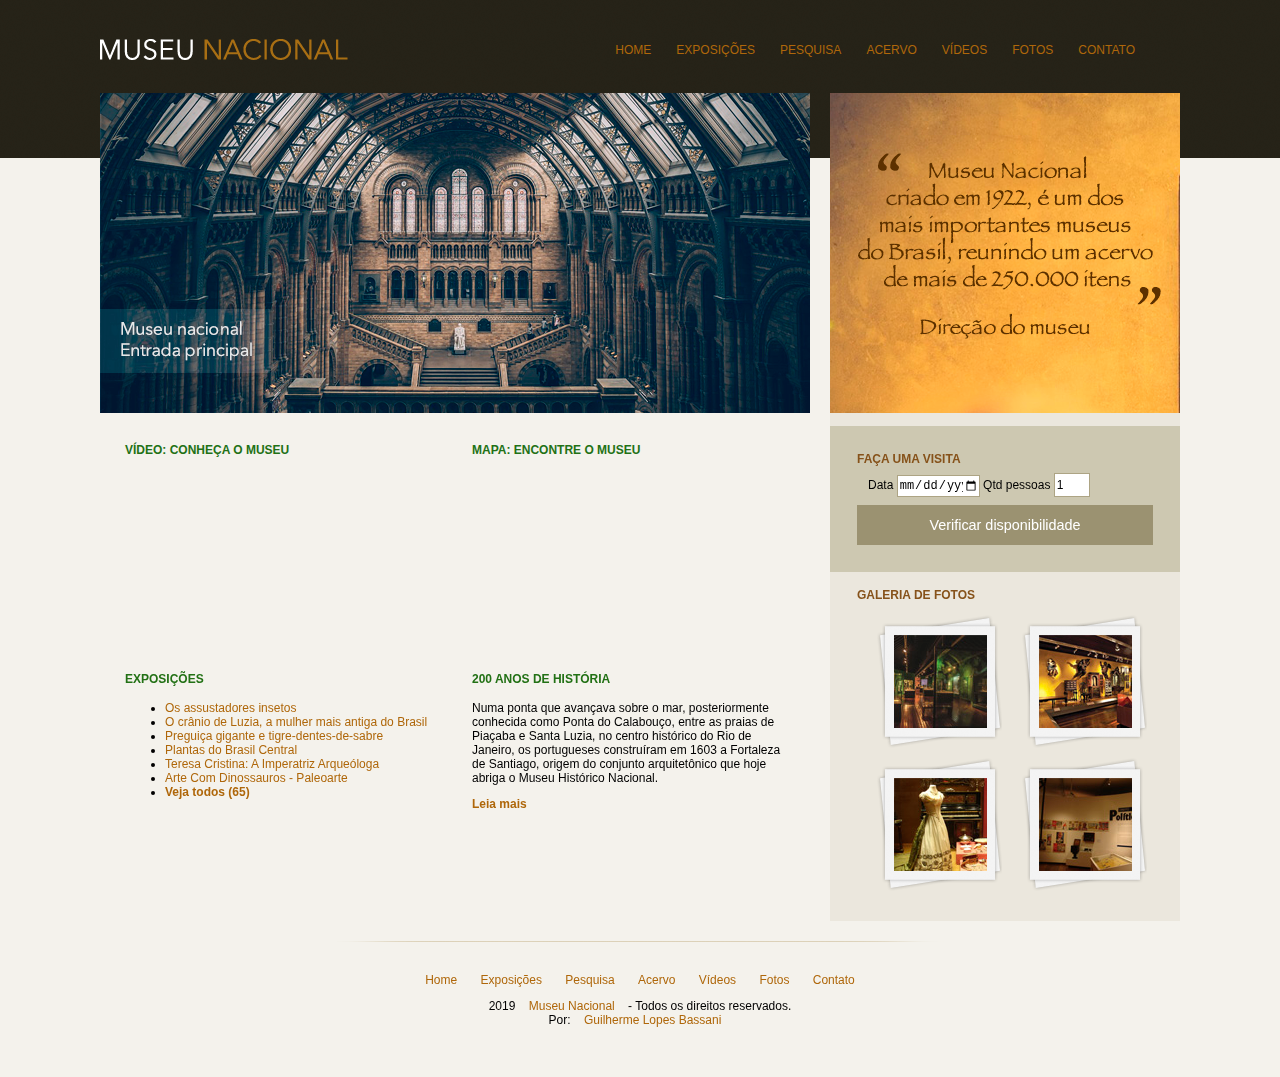
<file: terceiro_periodo/projeto_museum/index.html>
<!DOCTYPE html>
<html lang="pt-br">

<head>
    <meta charset="UTF-8">
    <meta name="viewport" content="width=device-width, initial-scale=1.0">
    <link rel="shortcut icon" href="favicon.ico" type="image/x-icon">
    <link rel="stylesheet" href="museu.css">
    <title>Museu Nacional</title>
</head>

<body>
    <div id="container">

        <header>
            <div id="area-logo">
                <h1><a href="#">Museu Nacional</a></h1>
            </div>

            <nav>
                <ul>
                    <li><a href="#">Home</a></li>
                    <li><a href="#">Exposições</a></li>
                    <li><a href="#">Pesquisa</a></li>
                    <li><a href="#">Acervo</a></li>
                    <li><a href="#">Vídeos</a></li>
                    <li><a href="#">Fotos</a></li>
                    <li><a href="#">Contato</a></li>
                </ul>
            </nav>
        </header>

        <div id="area-principal">

            <div id="conteudo">

                <section id="capa">
                    <img src="imgs/museu.png" alt="Capa do Museu">
                </section>

                <section id="postagens">

                    <article id="video">
                        <h3>Vídeo: conheça o museu</h3>
                        <iframe width="310" height="170" src="https://www.youtube.com/embed/RGUYb-hivrc?si=FEBQvhVo0kZ64chl" title="YouTube video player" frameborder="0" allow="accelerometer; autoplay; clipboard-write; encrypted-media; gyroscope; picture-in-picture; web-share" allowfullscreen></iframe>
                    </article>

                    <article id="mapa">
                        <h3>Mapa: Encontre o museu</h3>
                        <iframe src="https://www.google.com/maps/embed?pb=!1m18!1m12!1m3!1d3675.206311821341!2d-43.2291038249119!3d-22.905759979255812!2m3!1f0!2f0!3f0!3m2!1i1024!2i768!4f13.1!3m3!1m2!1s0x997e58a085b7af%3A0x4d11e9a933d38ce3!2sMuseu%20Nacional%20-%20UFRJ!5e0!3m2!1spt-BR!2sbr!4v1710331488760!5m2!1spt-BR!2sbr" width="310" height="170" style="border:0;" allowfullscreen="" loading="lazy" referrerpolicy="no-referrer-when-downgrade"></iframe>
                    </article>

                    <article id="exposicoes">
                        <h3>Exposições</h3>
                        <ul>
                            <li><a href="#">Os assustadores insetos</a></li>
                            <li><a href="#">O crânio de Luzia, a mulher mais antiga do Brasil</a></li>
                            <li><a href="#">Preguiça gigante e tigre-dentes-de-sabre</a></li>
                            <li><a href="#">Plantas do Brasil Central</a></li>
                            <li><a href="#">Teresa Cristina: A Imperatriz Arqueóloga</a></li>
                            <li><a href="#">Arte Com Dinossauros - Paleoarte</a></li>
                            <li><a href="#"><strong>Veja todos (65)</strong></a></li>
                        </ul>
                    </article>

                    <article id="historia">
                        <h3>200 anos de história</h3>
                        <p>Numa ponta que avançava sobre o mar, posteriormente conhecida como Ponta do Calabouço, entre as praias de Piaçaba e Santa Luzia, no centro histórico do Rio de Janeiro, os portugueses construíram em 1603 a Fortaleza de Santiago, origem do conjunto arquitetônico que hoje abriga o Museu Histórico Nacional.</p>
                        <a href="#"><strong>Leia mais</strong></a>
                    </article>

                </section>

            </div>

            <aside>
                <section id="depoimento">
                    <img src="imgs/depoimento.png" alt="Depoimento">
                </section>

                <section id="visita">
                    <h4>Faça uma visita</h4>
                    <form>
                        <fieldset>
                            <legend>Selecione uma data</legend>
                            <label for="data">Data</label>
                            <input class="campo" type="date" name="data" id="data">
                            <label for="qtd">Qtd pessoas</label>
                            <input class="campo" style="width: 30px;" type="text" name="qtd" id="qtd" value="1">
                        </fieldset>
                        <input class="botao" type="submit" value="Verificar disponibilidade">
                    </form>
                </section>

                <section id="galeria">
                    <h4>Galeria de fotos</h4>
                    <a href="#"><img src="imgs/imagem1.jpg" height="93" width="93" alt="Descrição da Imagem"></a>
                    <a href="#"><img src="imgs/imagem2.jpg" height="93" width="93" alt="Descrição da Imagem"></a>
                    <a href="#"><img src="imgs/imagem3.jpg" height="93" width="93" alt="Descrição da Imagem"></a>
                    <a href="#"><img src="imgs/imagem4.jpg" height="93" width="93" alt="Descrição da Imagem"></a>
                </section>

            </aside>

            <footer>
                <p>
                    <a href="#">Home</a>
                    <a href="#">Exposições</a>
                    <a href="#">Pesquisa</a>
                    <a href="#">Acervo</a>
                    <a href="#">Vídeos</a>
                    <a href="#">Fotos</a>
                    <a href="#">Contato</a>
                </p>
                <p>
                    2019 <a href="#">Museu Nacional</a> - Todos os direitos reservados.
                    <br>
                    Por: <a href="https://github.com/GuilhermeLBS">Guilherme Lopes Bassani</a>
                </p>
            </footer>

        </div>

    </div>
</body>

</html>
</file>
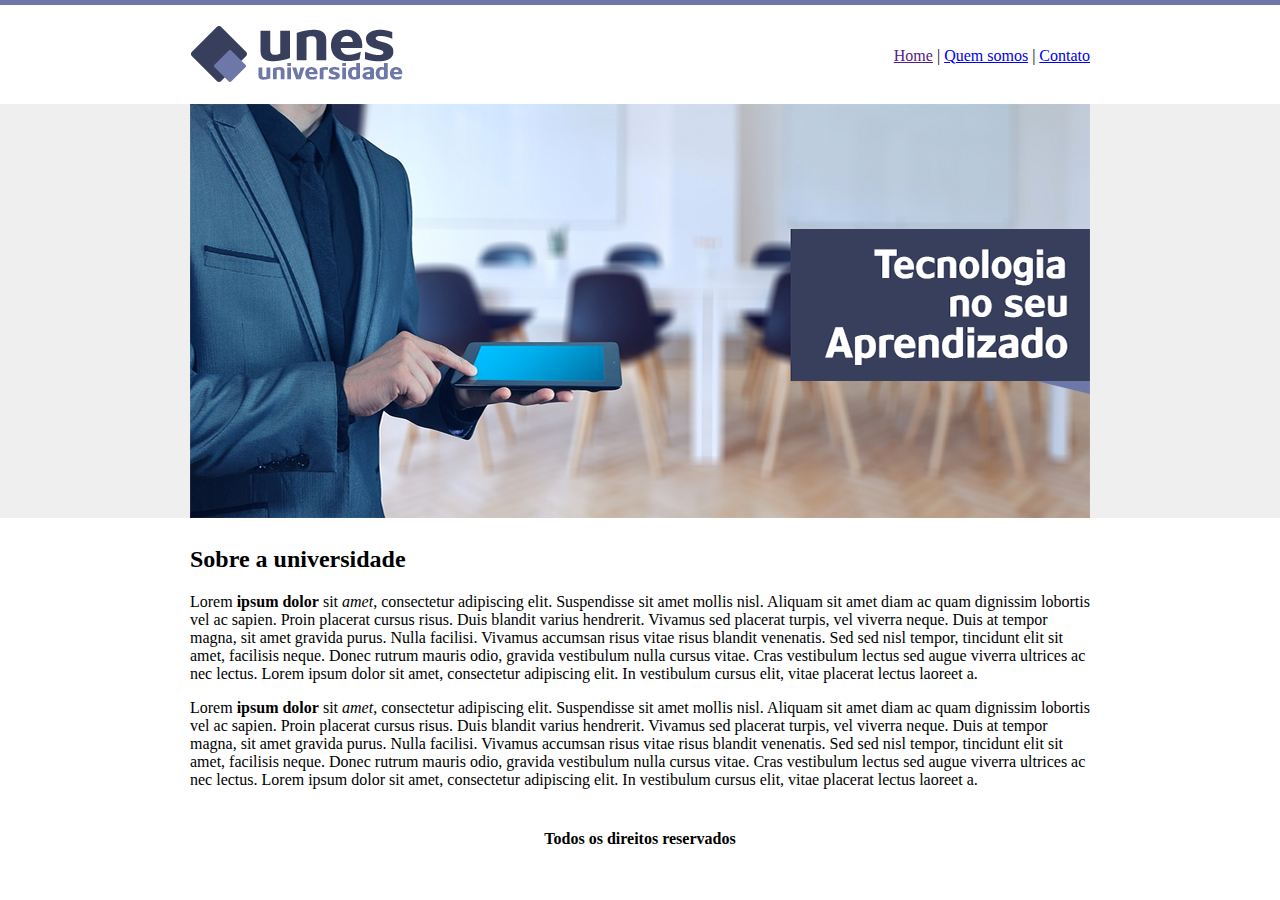
<file: terceiro_periodo/WebMobileI_Aula04_Projeto1(HTML)UNES/index.html>
<!-- 
Uma pequeno ALERTA para você que está baixando o projeto e não assistiu o vídeo, esse site foi estruturado utilizando table, mas não é a recomendação para desenvolvimento de sites profissionais, só utilizei nesse projeto para testar os conhecimentos já adquiridos até o momento no curso, mais adiante iremos criar sites mais profissionais utilizando html e css.
-->
<!DOCTYPE html>
<html>
	<head>
		<title>UNES - Página principal</title>
		<meta charset="utf-8">
	</head>

	<body background="imagens/fundo.png">

		<table border="0" width="900" align="center">
			
			<tr>
				<td height="89"><img src="imagens/logo.png"> </td>
				<td align="right">
					<a href="">Home</a> |
					<a href="quem-somos.html">Quem somos</a> |
					<a href="contato.html">Contato</a> 
				</td>
			</tr>

			<tr>
				<td colspan="2">
					<img src="imagens/capa.png">
				</td>
			</tr>

			<tr>
				<td colspan="2">
					
					<h2>Sobre a universidade</h2>
					<p>
						Lorem <strong>ipsum dolor</strong> sit <em>amet</em>, consectetur adipiscing elit. Suspendisse sit amet mollis nisl. Aliquam sit amet diam ac quam dignissim lobortis vel ac sapien. Proin placerat cursus risus. Duis blandit varius hendrerit. Vivamus sed placerat turpis, vel viverra neque. Duis at tempor magna, sit amet gravida purus. Nulla facilisi. Vivamus accumsan risus vitae risus blandit venenatis. Sed sed nisl tempor, tincidunt elit sit amet, facilisis neque. Donec rutrum mauris odio, gravida vestibulum nulla cursus vitae. Cras vestibulum lectus sed augue viverra ultrices ac nec lectus. Lorem ipsum dolor sit amet, consectetur adipiscing elit. In vestibulum cursus elit, vitae placerat lectus laoreet a.
					</p>

					<p>
						Lorem <strong>ipsum dolor</strong> sit <em>amet</em>, consectetur adipiscing elit. Suspendisse sit amet mollis nisl. Aliquam sit amet diam ac quam dignissim lobortis vel ac sapien. Proin placerat cursus risus. Duis blandit varius hendrerit. Vivamus sed placerat turpis, vel viverra neque. Duis at tempor magna, sit amet gravida purus. Nulla facilisi. Vivamus accumsan risus vitae risus blandit venenatis. Sed sed nisl tempor, tincidunt elit sit amet, facilisis neque. Donec rutrum mauris odio, gravida vestibulum nulla cursus vitae. Cras vestibulum lectus sed augue viverra ultrices ac nec lectus. Lorem ipsum dolor sit amet, consectetur adipiscing elit. In vestibulum cursus elit, vitae placerat lectus laoreet a.
					</p>

				</td>
			</tr>

			<tr>
				<td colspan="2" align="center">
					<h4>Todos os direitos reservados</h4>
				</td>
			</tr>

		</table>

	</body>

</html>
</file>
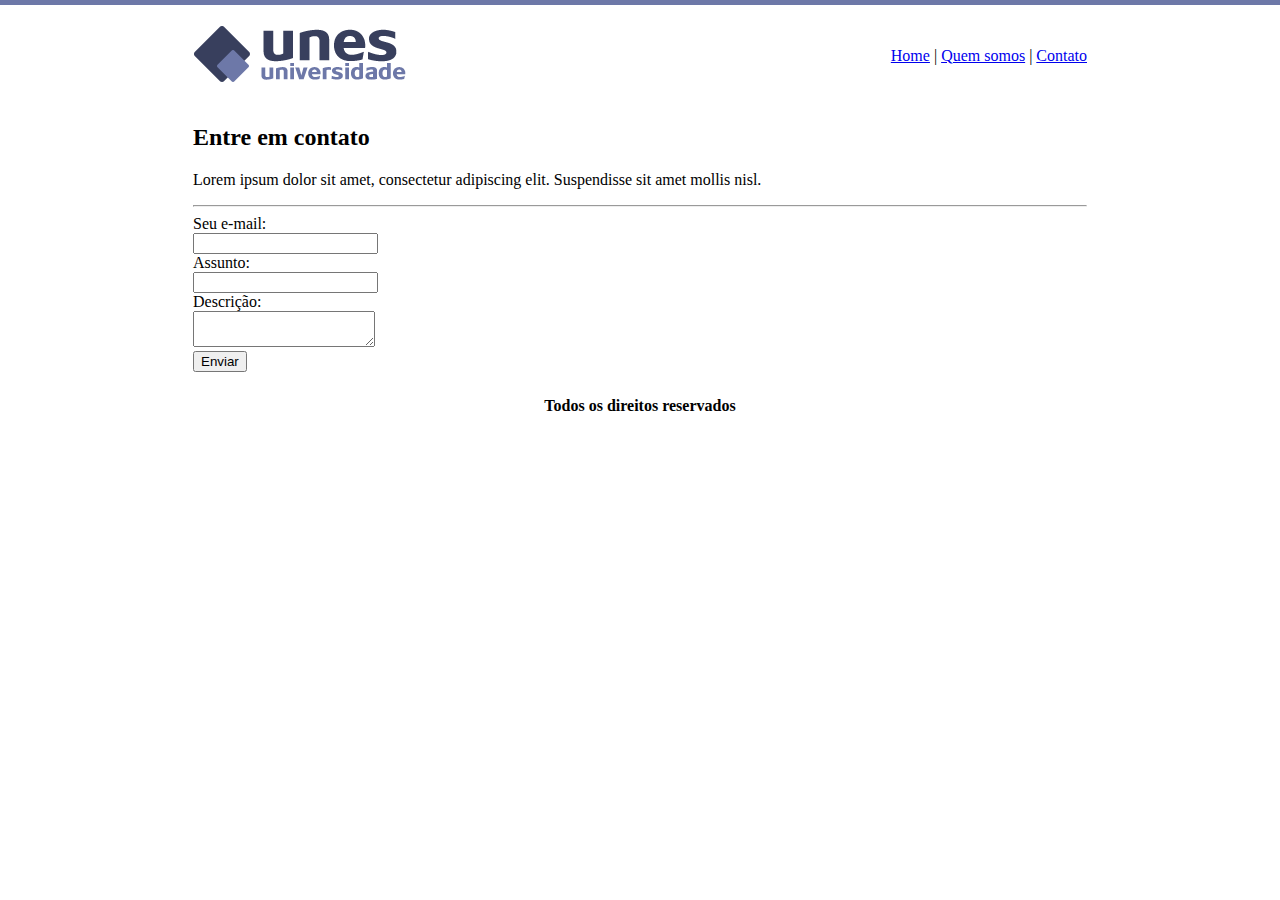
<file: terceiro_periodo/WebMobileI_Aula04_Projeto1(HTML)UNES/contato.html>
<!-- 
Uma pequeno ALERTA para você que está baixando o projeto e não assistiu o vídeo, esse site foi estruturado utilizando table, mas não é a recomendação para desenvolvimento de sites profissionais, só utilizei nesse projeto para testar os conhecimentos já adquiridos até o momento no curso, mais adiante iremos criar sites mais profissionais utilizando html e css.
-->
<!DOCTYPE html>
<html>
	<head>  
		<title>UNES - contato</title>
		<meta charset="utf-8">
	</head>

	<body background="imagens/fundo2.png">

		<table border="0" width="900" align="center">
			
			<tr>
				<td height="89"><img src="imagens/logo.png"> </td>
				<td align="right">
					<a href="index.html">Home</a> |
					<a href="quem-somos.html">Quem somos</a> |
					<a href="contato.html">Contato</a> 
				</td>
			</tr>

			<tr>
				<td colspan="2">
					
					<h2>Entre em contato</h2>
					<p>
						Lorem ipsum dolor sit amet, consectetur adipiscing elit. Suspendisse sit amet mollis nisl. 
					</p>

					<hr>

					<form>
						
						Seu e-mail: <br>
						<input type="text" name="email"><br>

						Assunto: <br>
						<input type="text" name="assunto"><br>

						Descrição: <br>
						<textarea></textarea><br>

						<input type="submit" value="Enviar">

					</form>


				</td>
			</tr>

			<tr>
				<td colspan="2" align="center">
					<h4>Todos os direitos reservados</h4>
				</td>
			</tr>

		</table>

	</body>

</html>
</file>
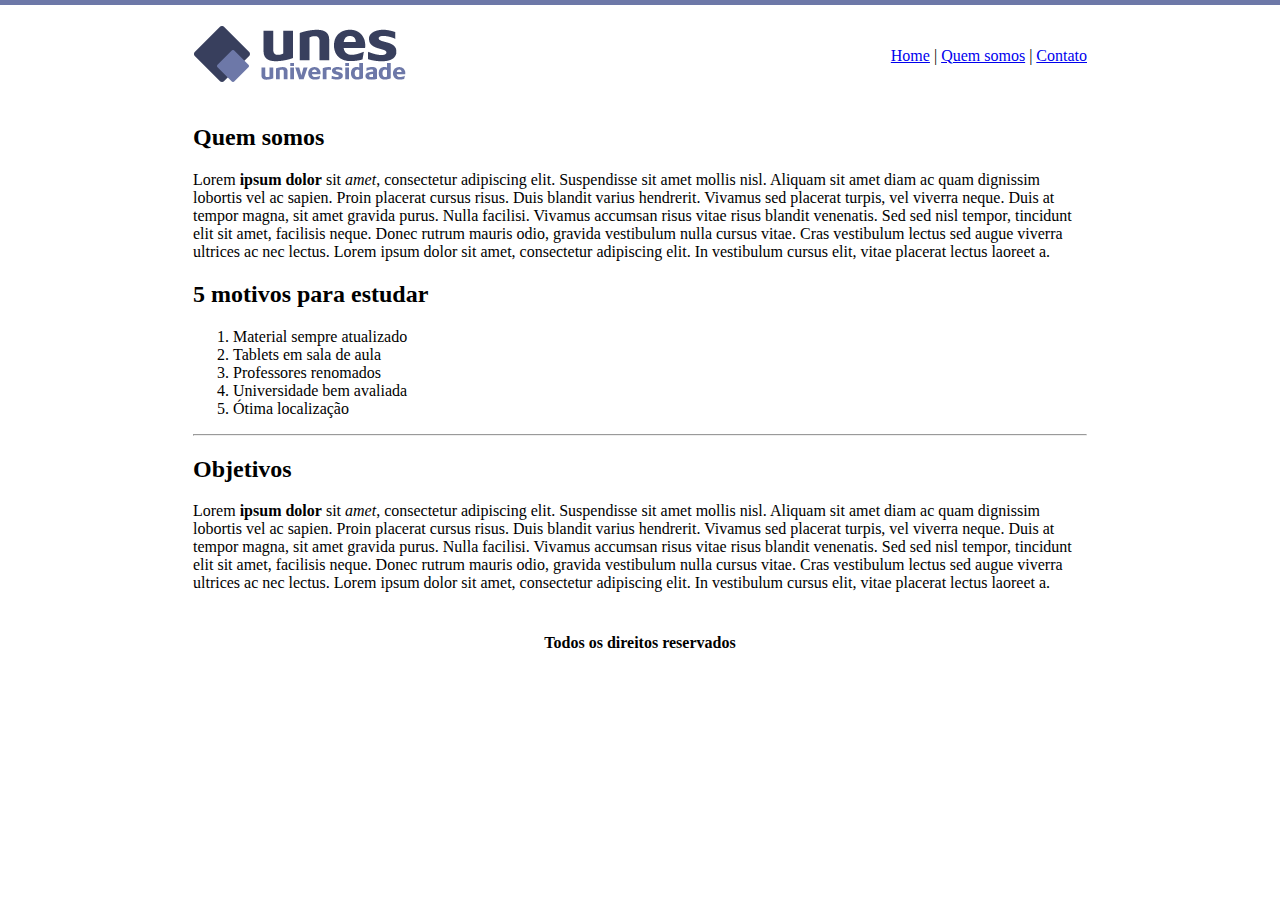
<file: terceiro_periodo/WebMobileI_Aula04_Projeto1(HTML)UNES/quem-somos.html>
<!-- 
Uma pequeno ALERTA para você que está baixando o projeto e não assistiu o vídeo, esse site foi estruturado utilizando table, mas não é a recomendação para desenvolvimento de sites profissionais, só utilizei nesse projeto para testar os conhecimentos já adquiridos até o momento no curso, mais adiante iremos criar sites mais profissionais utilizando html e css.
-->
<!DOCTYPE html>
<html> 
	<head>
		<title>UNES - quem somos</title>
		<meta charset="utf-8">
	</head>

	<body background="imagens/fundo2.png">

		<table border="0" width="900" align="center">
			
			<tr>
				<td height="89"><img src="imagens/logo.png"> </td>
				<td align="right">
					<a href="index.html">Home</a> |
					<a href="quem-somos.html">Quem somos</a> |
					<a href="contato.html">Contato</a> 
				</td>
			</tr>

			<tr>
				<td colspan="2">
					
					<h2>Quem somos</h2>
					<p>
						Lorem <strong>ipsum dolor</strong> sit <em>amet</em>, consectetur adipiscing elit. Suspendisse sit amet mollis nisl. Aliquam sit amet diam ac quam dignissim lobortis vel ac sapien. Proin placerat cursus risus. Duis blandit varius hendrerit. Vivamus sed placerat turpis, vel viverra neque. Duis at tempor magna, sit amet gravida purus. Nulla facilisi. Vivamus accumsan risus vitae risus blandit venenatis. Sed sed nisl tempor, tincidunt elit sit amet, facilisis neque. Donec rutrum mauris odio, gravida vestibulum nulla cursus vitae. Cras vestibulum lectus sed augue viverra ultrices ac nec lectus. Lorem ipsum dolor sit amet, consectetur adipiscing elit. In vestibulum cursus elit, vitae placerat lectus laoreet a.
					</p>

					<h2>5 motivos para estudar</h2>
					<ol>
						<li>Material sempre atualizado</li>
						<li>Tablets em sala de aula</li>
						<li>Professores renomados</li>
						<li>Universidade bem avaliada</li>
						<li>Ótima localização</li>
					</ol>

					<hr>

					<h2>Objetivos</h2>
					<p>
						Lorem <strong>ipsum dolor</strong> sit <em>amet</em>, consectetur adipiscing elit. Suspendisse sit amet mollis nisl. Aliquam sit amet diam ac quam dignissim lobortis vel ac sapien. Proin placerat cursus risus. Duis blandit varius hendrerit. Vivamus sed placerat turpis, vel viverra neque. Duis at tempor magna, sit amet gravida purus. Nulla facilisi. Vivamus accumsan risus vitae risus blandit venenatis. Sed sed nisl tempor, tincidunt elit sit amet, facilisis neque. Donec rutrum mauris odio, gravida vestibulum nulla cursus vitae. Cras vestibulum lectus sed augue viverra ultrices ac nec lectus. Lorem ipsum dolor sit amet, consectetur adipiscing elit. In vestibulum cursus elit, vitae placerat lectus laoreet a.
					</p>

				</td>
			</tr>

			<tr>
				<td colspan="2" align="center">
					<h4>Todos os direitos reservados</h4>
				</td>
			</tr>

		</table>

	</body>

</html>
</file>
<file: terceiro_periodo/projeto_museum/museu.css>
@charset "utf-8";

body {
    background: #f4f2ec url(imgs/fundo.png) repeat-x;
    font: 12px "Lucida Grande", "Lucida Sans Unicode", Arial, sans-serif;
}

#container {
    width: 1080px;
    margin: 0 auto;
}

a:link,
a:active,
a:visited {
    color: #af670a;
    text-decoration: none;
}

a:hover {
    color: #227115;
}

#area-logo h1 {
    float: left;
}

#area-logo a {
    width: 248px;
    height: 21px;
    text-indent: -9999px;
    display: block;
    background: url(imgs/logo.png) no-repeat;
}

header {
    padding: 15px 0;
    height: 55px;
}

nav ul {
    list-style: none;
    margin: 20px;
    float: right;
}

nav ul li {
    float: left;
}

nav ul li a:link {
    display: block;
    margin-right: 25px;
    padding-bottom: 3px;
    text-transform: uppercase;
}

nav ul li a:hover {
    border-bottom: 1px solid #535858;
}

#conteudo {
    width: 710px;
    float: left;
    margin-bottom: 20px;
}

aside {
    width: 350px;
    float: right;
    background: #ebe7dd;
    padding-bottom: 30px;
    margin-bottom: 20px;
}

section#visita {
    background: #cdc8b1;
    padding: 10px 27px 27px 27px;
    margin-top: 10px;
}

section#galeria {
    padding: 0 27px 0 27px;
}

section#galeria a {
    display: block;
    background: url(imgs/fundo-foto.png) no-repeat;
    float: left;
    padding: 17px 15px 17px 15px;
    margin: 10px 0 0 20px;
}

section#galeria img {
    margin-left: 2px;
    margin-top: 3px;
}

article {
    float: left;
    width: 310px;
    margin-left: 25px;
}

article#video,
article#exposicoes {
    margin: 15px 0 0 25px;
}

article#mapa,
article#historia {
    margin: 15px 0 0 37px;
}

h3 {
    color: #227115;
    font-size: 1.0em;
    margin-bottom: 15px;
    text-transform: uppercase;
}

h4 {
    color: #86521a;
    text-transform: uppercase;
    padding-bottom: 3px;
    margin-bottom: 0;
}

footer {
    clear: both;
    padding: 20px 0 30px 0;
    text-align: center;
    background: url(imgs/fundo-rodape.png) no-repeat center top;
    margin-top: 20px;
}

footer > p a {
    padding: 2px 10px;
}

input {
    height: 20px;
    width: 80px;
    background: #fff;
    border: none;
    font-size: 1em;
}

input.campo {
    border: 1px solid #ada484;
}

input.botao {
    background: #9b9271;
    color: white;
    width: 100%;
    height: 40px;
    font-size: 1.2em;
}

fieldset {
    border: none;
}

legend {
    display: none;
}
</file>
